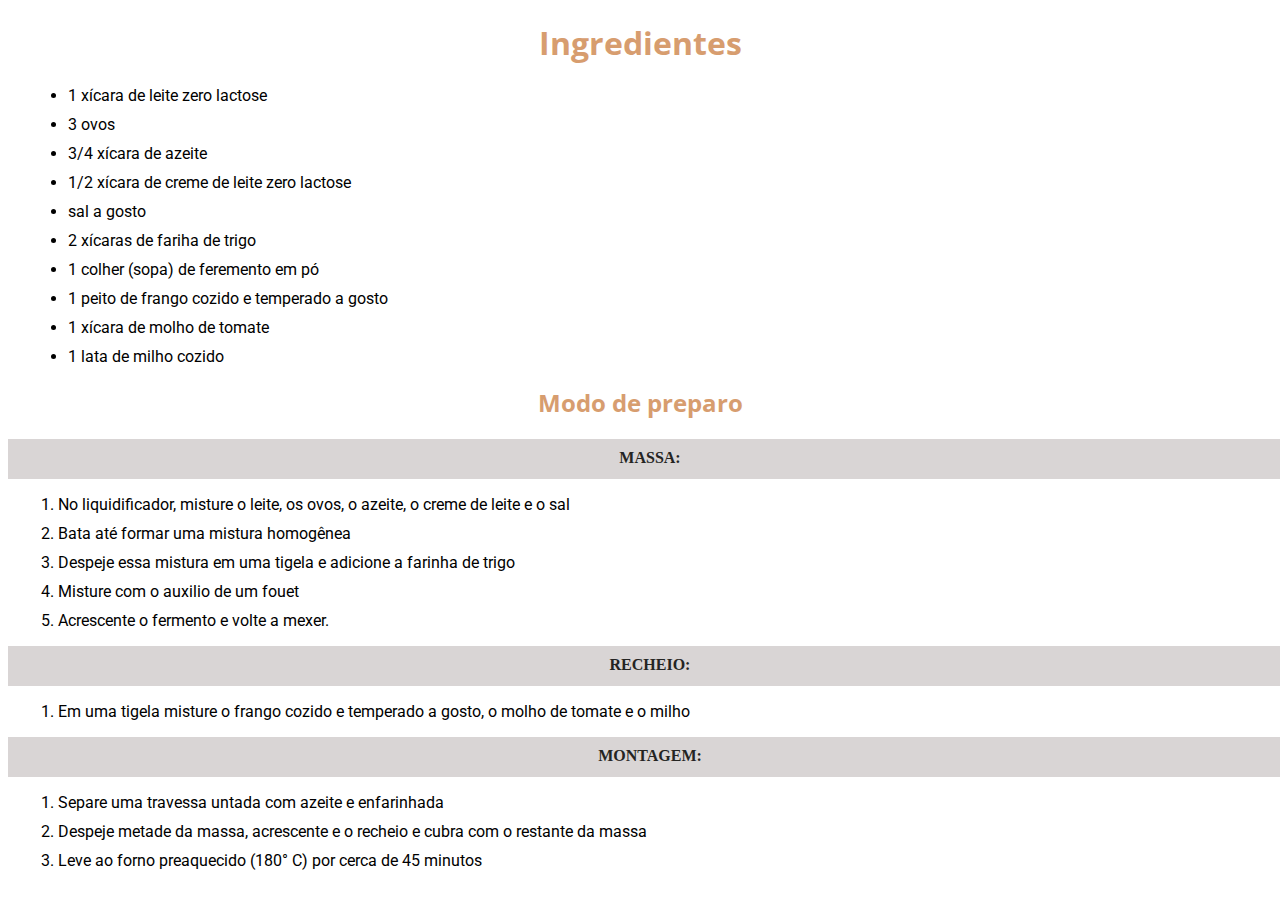
<file: ATIVIDADE 1/index.html>
<!DOCTYPE html>
<html lang="en">
<head>
  <meta charset="UTF-8">
  <meta name="viewport" content="width=device-width, initial-scale=1.0">
  <link rel="preconnect" href="https://fonts.googleapis.com">
  <link rel="preconnect" href="https://fonts.gstatic.com" crossorigin>
  <link href="https://fonts.googleapis.com/css2?family=Open+Sans:wght@300&family=Roboto:wght@300;400;500&display=swap" rel="stylesheet">
  <link rel="stylesheet" href="style.css">
  <title>Atividade 1</title>
</head>
<body>
  <h1>Ingredientes</h1>
  <ul>
    <li>1 xícara de leite zero lactose</li>
    <li>3 ovos</li>
    <li>3/4 xícara de azeite</li>
    <li>1/2 xícara de creme de leite zero lactose</li>
    <li>sal a gosto</li>
    <li>2 xícaras de fariha de trigo</li>
    <li>1 colher (sopa) de feremento em pó</li>
    <li>1 peito de frango cozido e temperado a gosto</li>
    <li>1 xícara de molho de tomate</li>
    <li>1 lata de milho cozido</li>
  </ul>

  <h2>Modo de preparo</h2>
  <span class="span-section">MASSA:</span>
  <ol>
    <li>No liquidificador, misture o leite, os ovos, o azeite, o creme de leite e o sal</li>
    <li>Bata até formar uma mistura homogênea</li>
    <li>Despeje essa mistura em uma tigela e adicione a farinha de trigo</li>
    <li>Misture com o auxilio de um fouet</li>
    <li>Acrescente o fermento e volte a mexer.</li>
  </ol>
  <span class="span-section">RECHEIO:</span>
  <ol>
    <li>Em uma tigela misture o frango cozido e temperado a gosto,
      o molho de tomate e o milho
    </li>
  </ol>
  <span class="span-section">Montagem:</span>
  <ol>
    <li>Separe uma travessa untada com azeite e enfarinhada</li>
    <li>Despeje metade da massa, acrescente e o recheio e cubra com o restante
      da massa
    </li>
    <li>Leve ao forno preaquecido (180° C) por cerca de 45 minutos</li>
  </ol>
</body>
</html>
</file>
<file: ATIVIDADE 1/style.css>
h1, h2 {
    font-family: 'Open Sans', sans-serif;
    color: #D79D6F;
    text-align: center;
  }
  
  ul, li {
    margin: 10px;
    font-family: Roboto, sans-serif;
  }
  
  
  .span-section {
    background-color: rgba(129, 115, 115, 0.3);
    display: block;
    width: 100%;
    height: 20px;
    padding: 10px;
  
    text-align: center;
    text-transform: uppercase;
    font-weight: bold;
    font-family: 'Open sans' sans-serif;
    color: rgb(36, 36, 34);
  }
</file>
